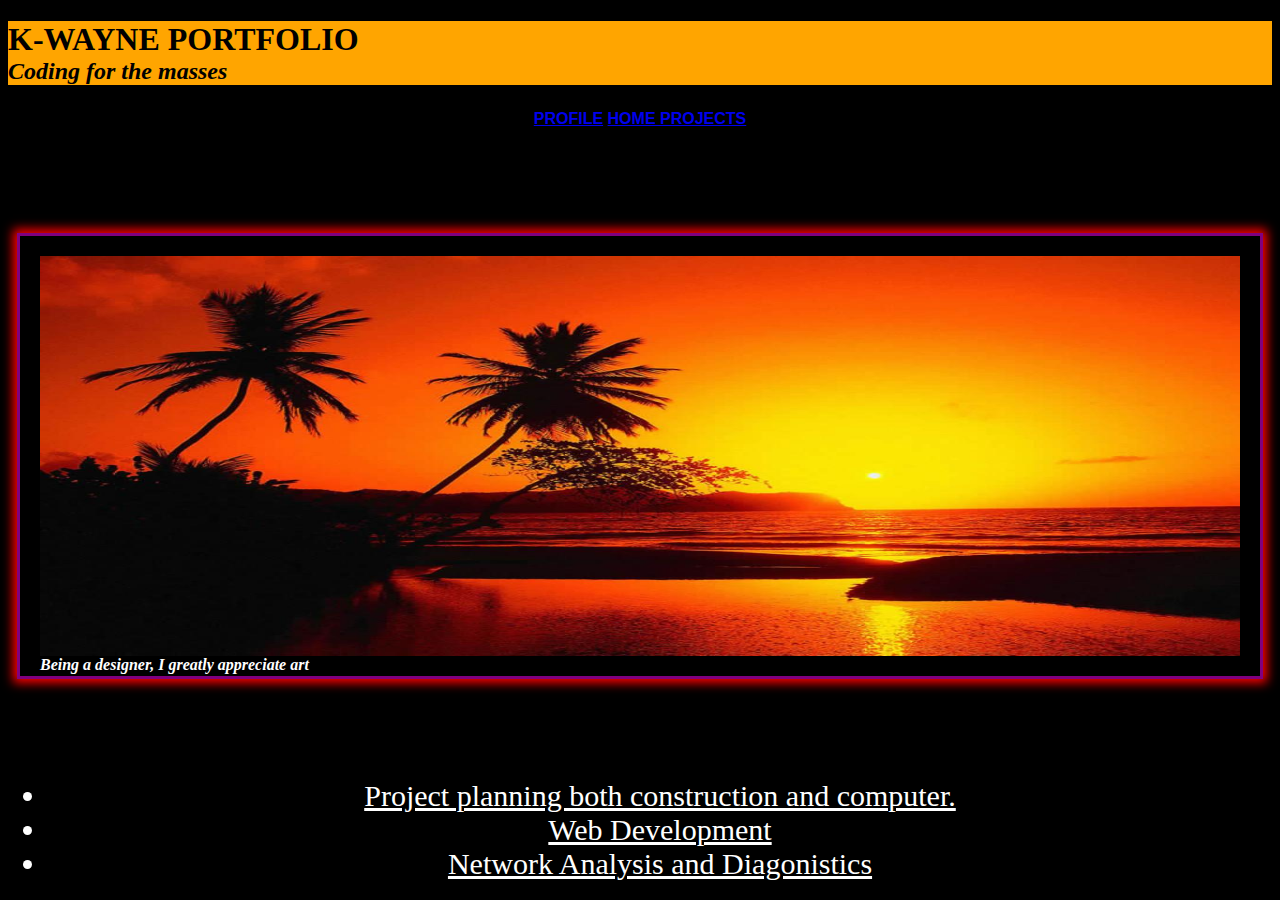
<file: index.html>
<!DOCTYPE html>
<html>
<div class="entire">

  <head>
     <link href="css/styles.css" rel="stylesheet" type="text/css">
    <title> MY PORTFOLIO </title>

  </head>
  <h1 class="titleid">K-WAYNE PORTFOLIO </h1>
  <h2 class="titleid2">Coding for the masses</h2>
  <div class="navsat">
  <a href="about.html">PROFILE</a>
  <a href="index.html"> HOME </a>
  <a href="home/wayne/Documents/moringa-school-projects">PROJECTS</a>
    </div>
  <div class="box">
    <img src="africa.jpg" alt="my africa">
    <p>Being a designer, I greatly appreciate art</p>
  </div>
  <body class ="yellow">
    <p class="text1"></p>

       <ul>
         <li>Project planning both construction and computer.</li>
         <li>Web Development</li>
         <li>Network Analysis and Diagonistics</li>
       </ul>

  </body>

  </div>
</html>
</file>
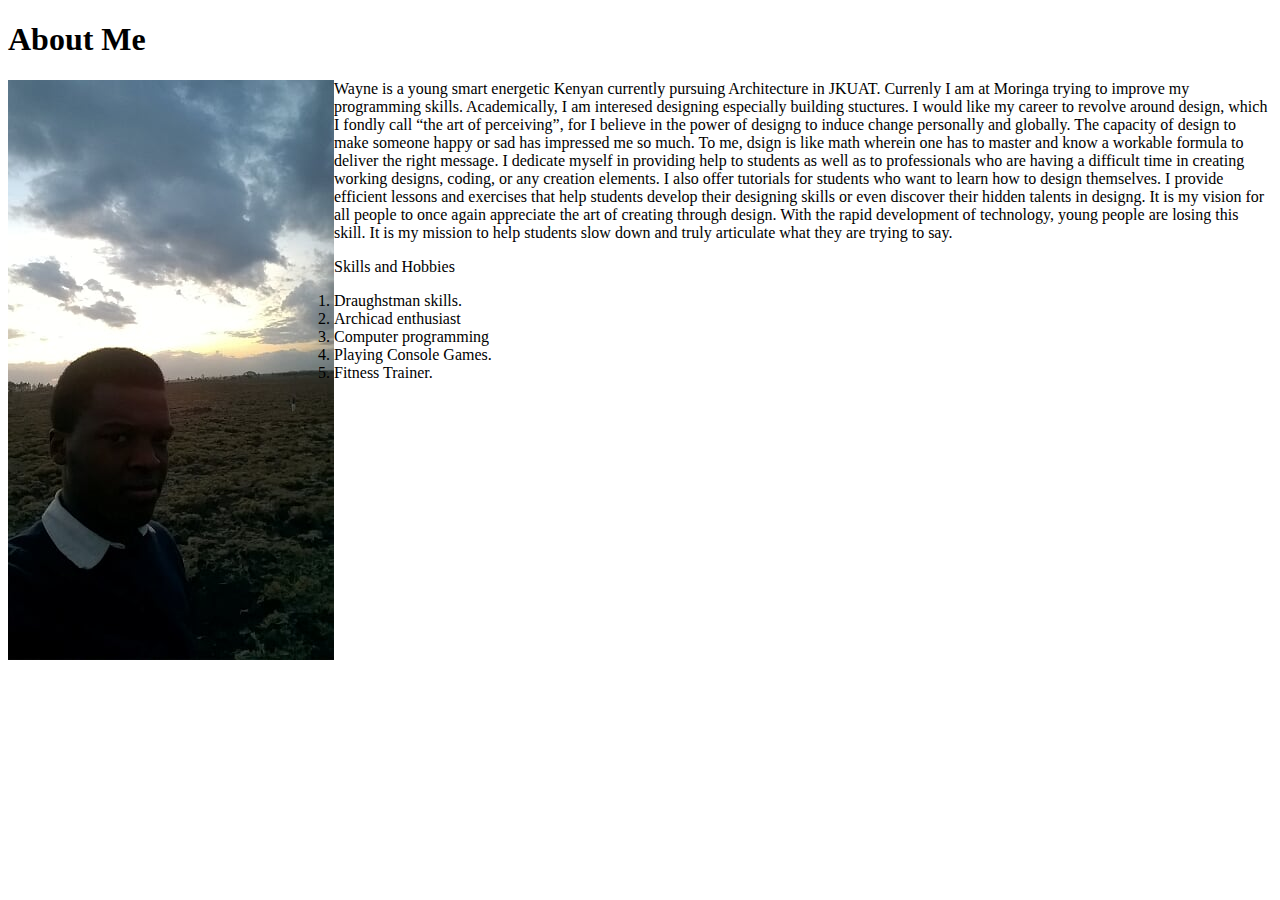
<file: about.html>
<!DOCTYPE html>
<html>
  <head>
     <link href="css/styles1.css" rel="stylesheet" type="text/css">
    <title>About Me</title>
  </head>
  <h1>About Me</h1>
  <body class="back">
    <div class="para">
      <div class="photo">
        <img src="me.jpg" alt="">
      </div>

    <p>Wayne is a young smart energetic Kenyan currently pursuing Architecture in JKUAT. Currenly I am at Moringa trying to improve my programming skills.
Academically, I am interesed designing especially building stuctures. I would like my career to revolve around design, which I fondly call “the art of perceiving”, for I believe in the power of designg to induce change personally and globally. The capacity of design to make someone happy or sad has impressed me so much. To me, dsign is like math wherein one has to master and know a workable formula to deliver the right message.
I dedicate myself in providing help to students as well as to professionals who are having a difficult time in creating working designs, coding, or any creation elements. I also offer tutorials for students who want to learn how to design themselves. I provide efficient lessons and exercises that help students develop their designing skills or even discover their hidden talents in designg.
It is my vision for all people to once again appreciate the art of creating through design. With the rapid development of technology, young people are losing this skill. It is my mission to help students slow down and truly articulate what they are trying to say. </p>
    </div>
    <p>Skills and Hobbies</p>
    <ol>
      <li>Draughstman skills.</li>
      <li>Archicad enthusiast</li>
      <li>Computer programming</li>
      <li>Playing Console Games.</li>
      <li>Fitness Trainer.</li>

    </ol>
  </body>
</html>
</file>
<file: css/styles.css>
{
  margin: 0;
  padding: 0;
}
  header
  {
    background-image: url(africa.jpg);
    height: 100vh;
    background-size: cover;
    background-position: center;
  }
.yellow{
  background-color: black;

}

.box{
  width: 1200px;
  height: 400px;
  padding: 20px;
  margin: 100px auto;
  box-shadow: 0px 0px 10px 4px red;
  border: 3px solid purple;
  float: centre;
  font-style: oblique;
  font-weight: bold;
}
.test-box {
  border-left: 2px solid red;
  border-right: 4px solid blue;
  border-top: 6px solid orange;
  border-bottom: 8px solid black;


}
img {
  float: left;
  width: 1200px;
  height: 400px;
}
.text1{
  float: left;


}
.entire{
  color: white;
}
.h1{
  align-content: center;
  font-size: 40px;
  font-style: oblique;
  font-weight: bold;
}
.h2{
  align-content: center;
  font-size: 20px;
  font-style: oblique;
  font-weight: bold;
}
.titleid{
  color: black;
  background-color: orange;
  background-blend-mode: lighten;
  margin-bottom: 0px;
}
.titleid2{
  color: black;
  background-color: orange;
  background-blend-mode: lighten;
  margin-top: 0px;
  font-style: italic;
}
ul{
  text-align: center;
  text-decoration-line: underline;
  text-emphasis-color: red;
  font-size: 30px;
  font-size-adjust: auto;
  margin-bottom: 4px;
}
.navsat{
  text-align: center;
  font-weight: bold;
  color: white;
  padding: 5px 20px;
  font-family: "kwayne" , sans-serif;

}
</file>
<file: css/styles1.css>
img {
  float: left;
  
}
</file>
